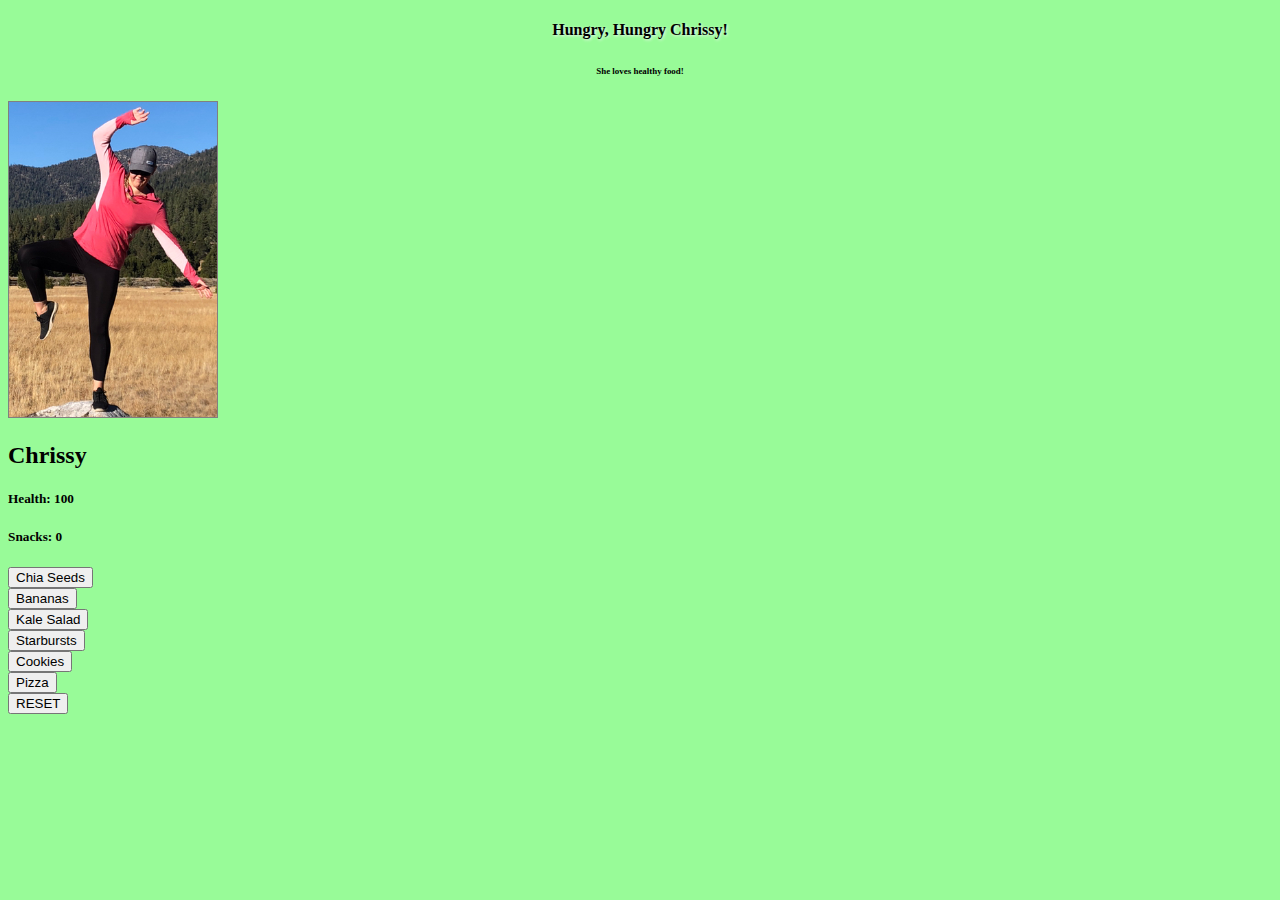
<file: food-game/index.html>
<!DOCTYPE html>
<html lang="en">

<head>
  <meta charset="UTF-8">
  <meta name="viewport" content="width=device-width, initial-scale=1.0">
  <meta http-equiv="X-UA-Compatible" content="ie=edge">
  <title>Food Game</title>
  <link rel="stylesheet" href="https://use.fontawesome.com/releases/v5.5.0/css/all.css" integrity="sha384-B4dIYHKNBt8Bc12p+WXckhzcICo0wtJAoU8YZTY5qE0Id1GSseTk6S+L3BlXeVIU"
    crossorigin="anonymous">
  <link rel="stylesheet" href="https://bootswatch.com/4/minty/bootstrap.min.css">
  <link rel="stylesheet" href="app/game.css">
</head>

<body>
  <div class="container-fluid">
    <div class="row" style="text-align: center;">
      <div class="col-12 mt-2">
        <h4 style="text-shadow: 1px 1px 3px whitesmoke;">Hungry, Hungry Chrissy!</h4>
        <h6><small>She loves healthy food!</small></h6>
      </div>
    </div>
    <div class="row">
      <div id="chrissy-stats" class="col-6"></div>
      <div id="food-buttons" class="col-6 buttons"></div>
    </div>
    <div class="col-12">
      <div id="hurl" class=""></div>
    </div>
    <div id="reset" class="row">
      <div class="col-12">
        <button onclick="reset()" type="button" class="button btn btn-danger shadow-sm">RESET</button>
      </div>
    </div>
  </div>


  <script src="app/food.js"></script>
</body>

</html>
</file>
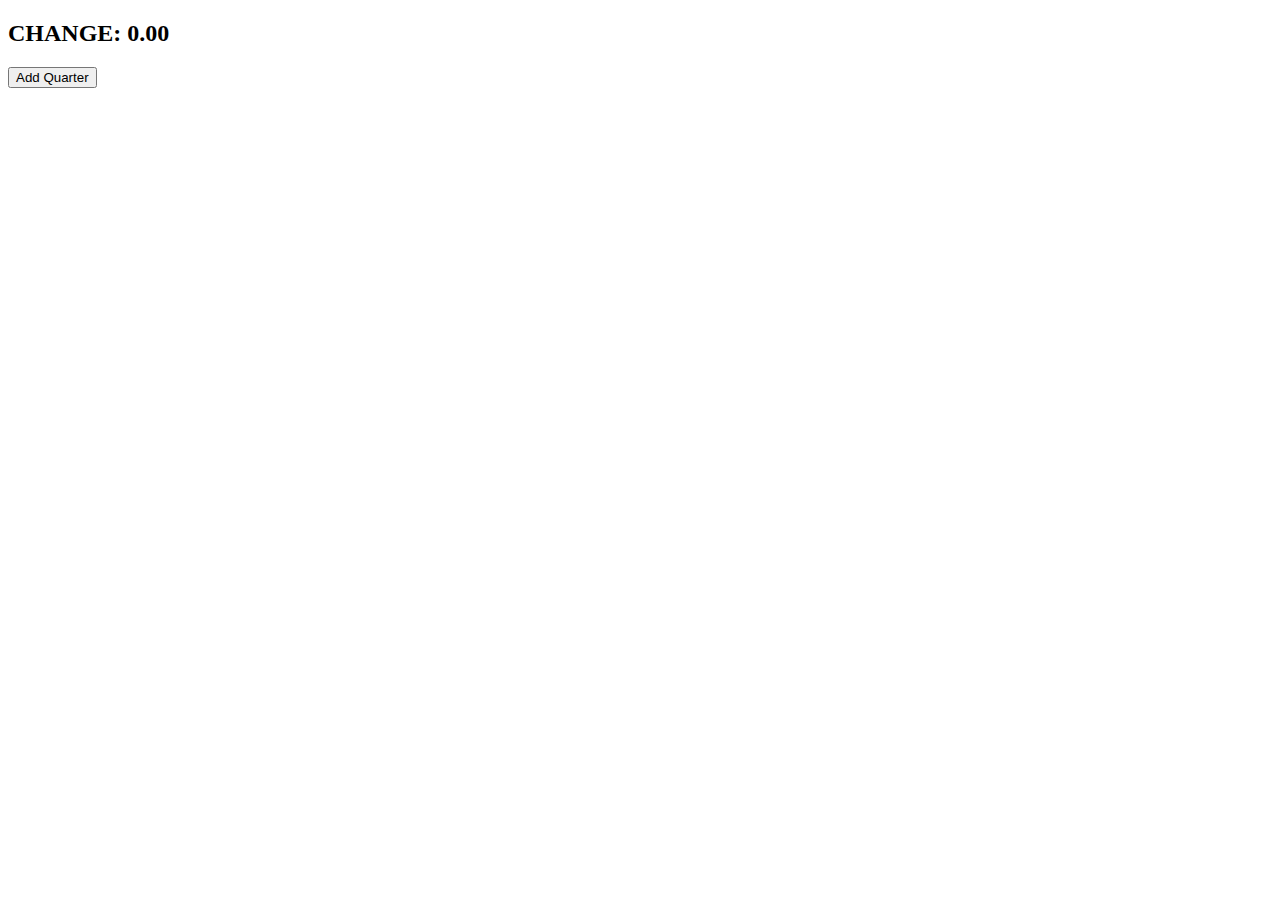
<file: js-encapsulation-2/index.html>
<!DOCTYPE html>
<html lang="en">

<head>
  <meta charset="UTF-8">
  <meta name="viewport" content="width=device-width, initial-scale=1.0">
  <meta http-equiv="X-UA-Compatible" content="ie=edge">
  <title>Vending Machine!</title>
</head>

<body>
  <h2>CHANGE: <span id="change">0.00</span></h2>
  <button onclick="app.controllers.vendController.addQuarter()">Add Quarter</button>
  <div id="products">

  </div>

  <script src="app/main.js" type="module"></script>
</body>

</html>
</file>
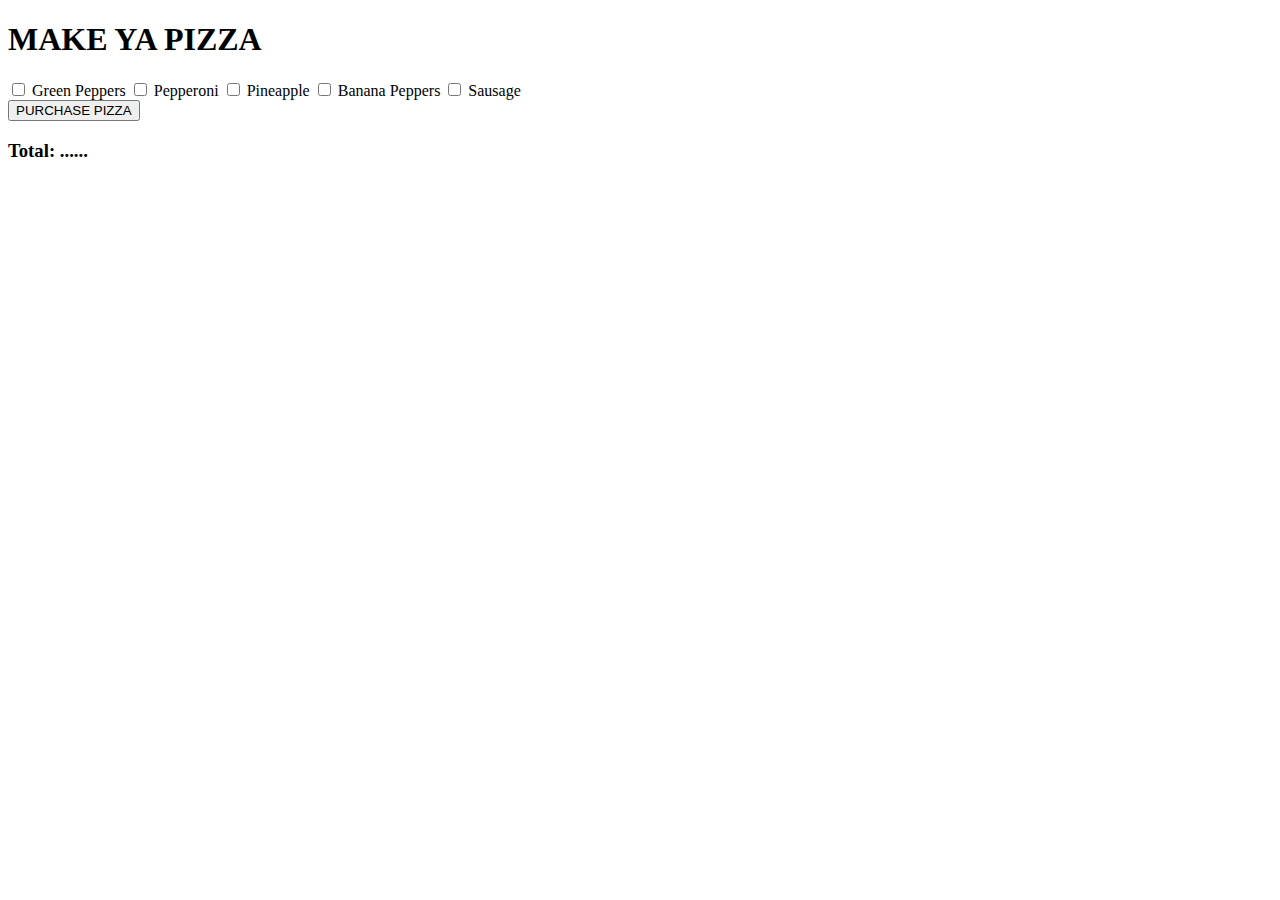
<file: js-pizza/index.html>
<!DOCTYPE html>
<html lang="en">

<head>
  <meta charset="UTF-8">
  <meta name="viewport" content="width=device-width, initial-scale=1.0">
  <meta http-equiv="X-UA-Compatible" content="ie=edge">
  <title>Papa Jay's Pizza</title>
  <link rel="stylesheet" href="https://stackpath.bootstrapcdn.com/bootstrap/4.1.3/css/bootstrap.min.css" integrity="sha384-MCw98/SFnGE8fJT3GXwEOngsV7Zt27NXFoaoApmYm81iuXoPkFOJwJ8ERdknLPMO"
    crossorigin="anonymous">
</head>

<body>
  <div class="container">
    <div class="row">
      <div class="col-2">
        <h1>MAKE YA PIZZA</h1>
      </div>
      <form class="col-5 form-check" onsubmit="app.controllers.pizzaController.addPizza(event)">
        <input type="checkbox" name="greenPeppers">
        <label for="greenPeppers">Green Peppers</label>
        <input type="checkbox" name="pepperoni">
        <label for="pepperoni">Pepperoni</label>
        <input type="checkbox" name="pineapple">
        <label for="pineapple">Pineapple</label>
        <input type="checkbox" name="bananaPepper">
        <label for="bananaPepper">Banana Peppers</label>
        <input type="checkbox" name="sausage">
        <label for="sausage">Sausage</label>
        <br>
        <button type="submit">PURCHASE PIZZA</button>
      </form>
      <div class="col-5">
        <h3>Total: <span id="total">......</span></h3>
      </div>
    </div>
    <div class="row">

    </div>
  </div>



  <script src="app/main.js" type="module"></script>
</body>

</html>
</file>
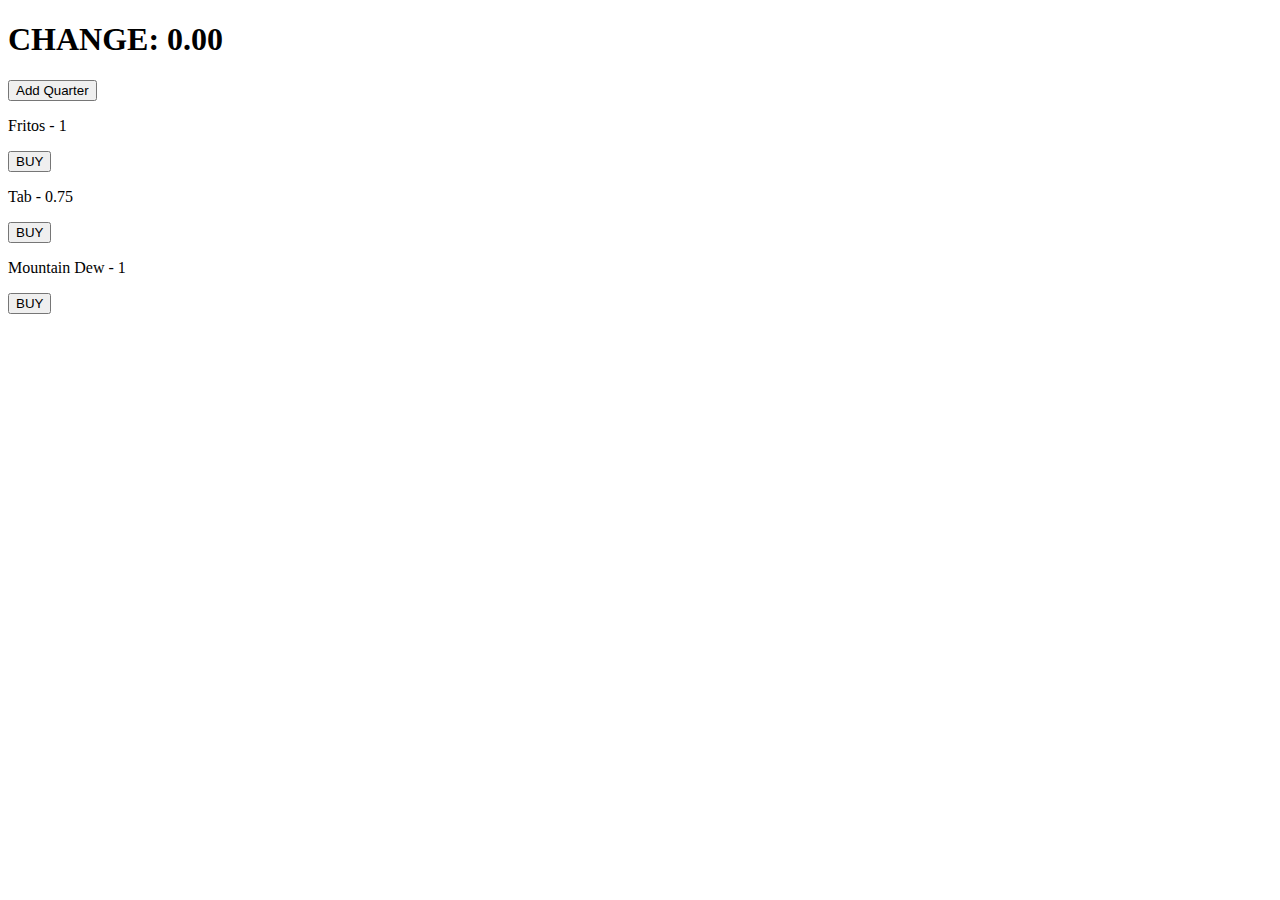
<file: js-vendr/index.html>
<!DOCTYPE html>
<html lang="en">

<head>
  <meta charset="UTF-8">
  <meta name="viewport" content="width=device-width, initial-scale=1.0">
  <meta http-equiv="X-UA-Compatible" content="ie=edge">
  <title>Vendr</title>
</head>

<body>
  <h1>CHANGE: <span id='change'>0.00</span></h1>
  <button onclick="app.controllers.vendController.addQuarter()">Add Quarter</button>
  <div id="products"></div>
  <div id="vended"></div>

  <!-- Links app from main.js -->
  <script src="app/main.js" type="module"></script>
</body>

</html>
</file>
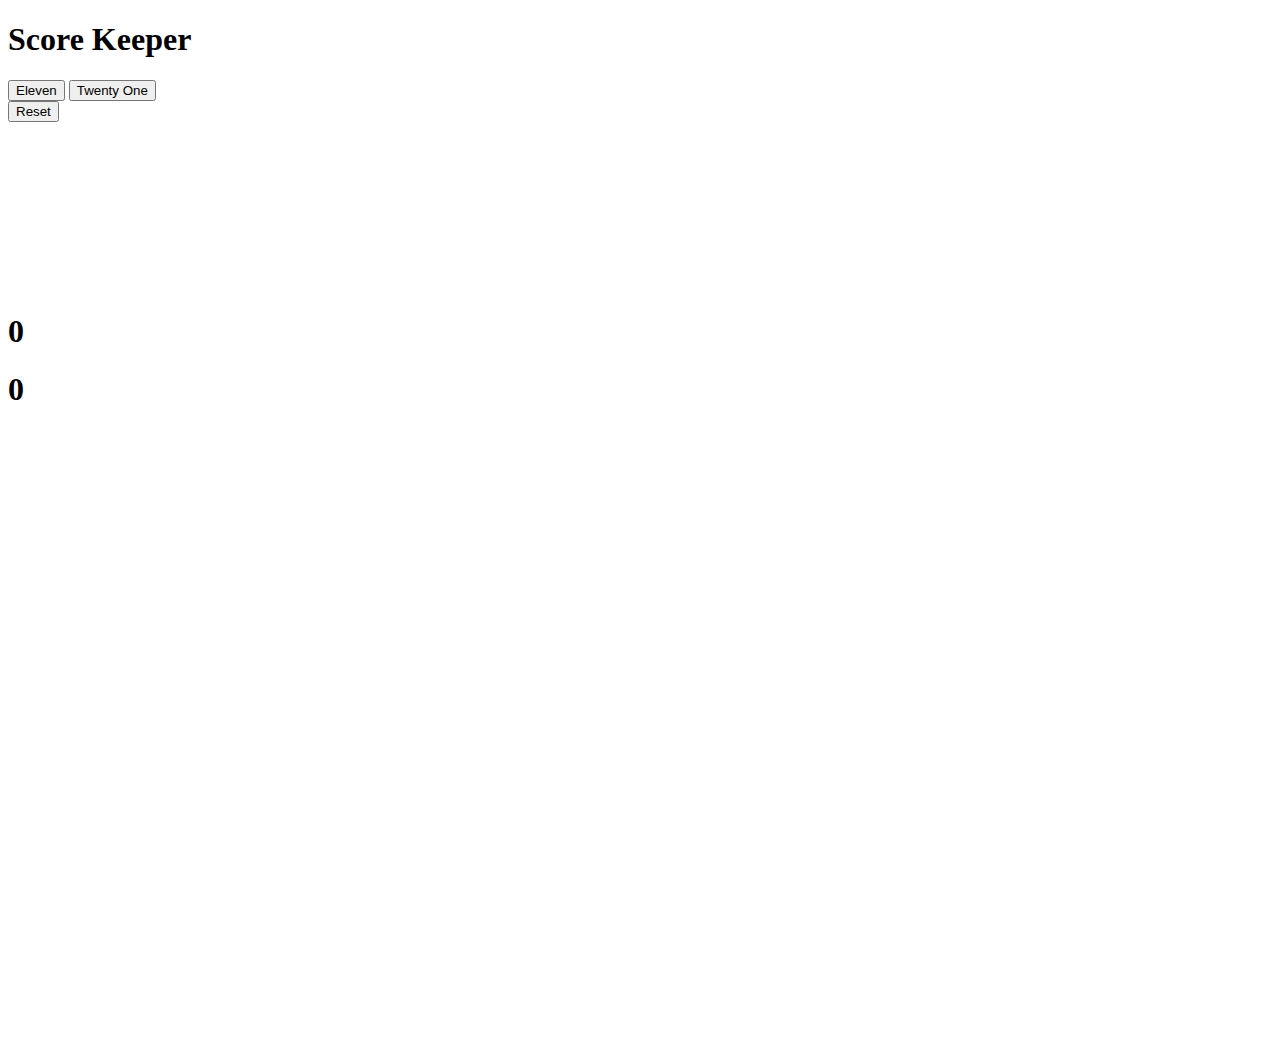
<file: score-keeper/index.html>
<!DOCTYPE html>
<html lang="en">

<head>
  <meta charset="UTF-8">
  <meta name="viewport" content="width=device-width, initial-scale=1.0">
  <meta http-equiv="X-UA-Compatible" content="ie=edge">
  <link rel="stylesheet" href="https://bootswatch.com/4/minty/bootstrap.min.css">
  <link rel="stylesheet" href="https://use.fontawesome.com/releases/v5.4.2/css/all.css" integrity="sha384-/rXc/GQVaYpyDdyxK+ecHPVYJSN9bmVFBvjA/9eOB+pb3F2w2N6fc5qB9Ew5yIns"
    crossorigin="anonymous">
  <link rel="stylesheet" href="style.css">
  <title>Score Keeper</title>
</head>

<body>

  <div class="container-fluid">
    <div class="row h20 bg-success">
      <div class="col d-flex justify-content-center align-items-center pt-2">
        <h1 id="my-title">Score Keeper</h1>
      </div>
      <div class="col-1 d-flex justify-content-center align-items-center dropleft">
        <i class="fas fa-ellipsis-v fa-3x" data-toggle="dropdown"></i>
        <div class="dropdown-menu px-2">
          <button onclick="setScoreToWin(11)" type="button" class="btn btn-info pb-2">Eleven</button>
          <button onclick="setScoreToWin(21)" type="button" class="btn btn-warning pb-2 mt-1">Twenty One</button>
          <div class="dropdown-divider"></div>
          <button onclick="location.reload()" type="button" class="btn btn-outline-danger pb-2">Reset</button>
        </div>
      </div>
    </div>
    <div id="game" class="row h80">
      <div onclick="incrementScore(0)" class="col-12 col-md-6 d-flex justify-content-center align-items-center bg-info">
        <h1 id="player1">0</h1>
      </div>
      <div onclick="incrementScore(1)" class="col-12 col-md-6 d-flex justify-content-center align-items-center bg-dark">
        <h1 id="player2">0</h1>
      </div>
    </div>
  </div>


  <script src="main.js"></script>
  <script src="https://ajax.googleapis.com/ajax/libs/jquery/3.3.1/jquery.min.js"></script>
  <script src="https://cdnjs.cloudflare.com/ajax/libs/popper.js/1.14.0/umd/popper.min.js"></script>
  <script src="https://maxcdn.bootstrapcdn.com/bootstrap/4.1.0/js/bootstrap.min.js"></script>


</body>

</html>
</file>
<file: food-game/app/game.css>
body {
  background-color:palegreen;
  /* opacity: .7; */
}

/* .buttons  {
  display: flex;
  display: inline-flex;

} */

.food-buttons {
  padding: none;
}
</file>
<file: score-keeper/style.css>
.h20  {
  height: 30vh;
}

.h80  {
  height: 80vh;
}
body  {
  user-select: none;
}
</file>
